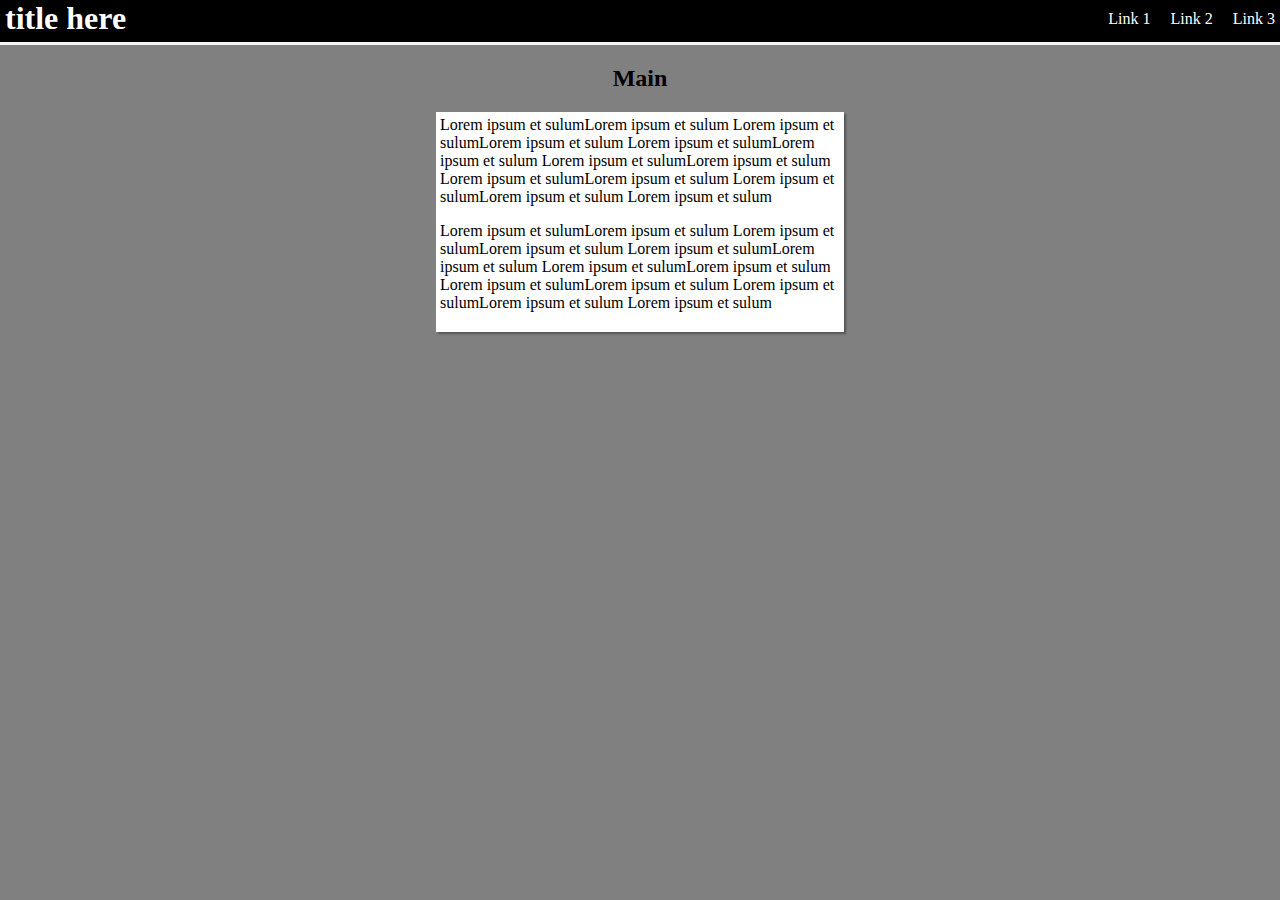
<file: CSS Example Simple page/index.html>
<!DOCTYPE html>
<html>
    <head>
        <title>Responsive Design</title>
        <link rel="stylesheet" href="main.css">
    </head>
    <body>
        <nav>
            <h1>title here</h1>
            <div>
                <a href="#">Link 1</a>
                <a href="#">Link 2</a>
                <a href="#">Link 3</a>
            </div>
        </nav>
        <main>
            <p id="linksgone">links gone</p>
            <h2>Main</h2>
            <div class="page">
                <p>Lorem ipsum et sulumLorem ipsum et sulum
                    Lorem ipsum et sulumLorem ipsum et sulum
                    Lorem ipsum et sulumLorem ipsum et sulum
                    Lorem ipsum et sulumLorem ipsum et sulum
                    Lorem ipsum et sulumLorem ipsum et sulum
                    Lorem ipsum et sulumLorem ipsum et sulum
                    Lorem ipsum et sulum</p>            
                <p>Lorem ipsum et sulumLorem ipsum et sulum
                    Lorem ipsum et sulumLorem ipsum et sulum
                    Lorem ipsum et sulumLorem ipsum et sulum
                    Lorem ipsum et sulumLorem ipsum et sulum
                    Lorem ipsum et sulumLorem ipsum et sulum
                    Lorem ipsum et sulumLorem ipsum et sulum
                    Lorem ipsum et sulum</p>
            </div>
        </main>
    </body>
</html>
</file>
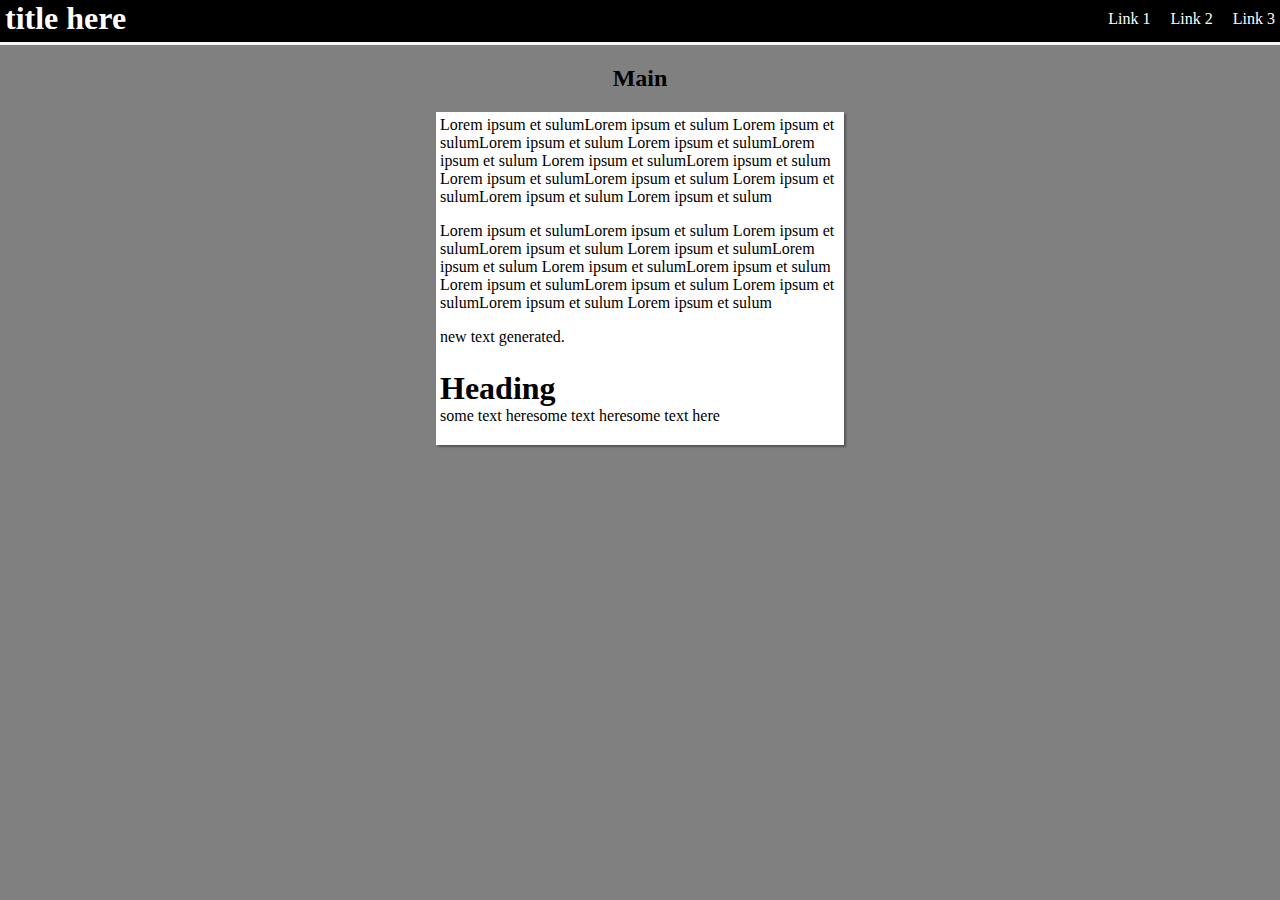
<file: JS Example/index.html>
<!DOCTYPE html>
<html>
    <head>
        <title>Responsive Design</title>
        <link rel="stylesheet" href="main.css">
        <script src="main.js"></script>
    </head>
    <body>
        <nav>
            <h1>title here</h1>
            <div>
                <a href="#">Link 1</a>
                <a href="#">Link 2</a>
                <a href="#">Link 3</a>
            </div>
        </nav>
        <main>
            <p id="linksgone">links gone</p>
            <h2>Main</h2>
            <div class="page">
                <p>Lorem ipsum et sulumLorem ipsum et sulum
                    Lorem ipsum et sulumLorem ipsum et sulum
                    Lorem ipsum et sulumLorem ipsum et sulum
                    Lorem ipsum et sulumLorem ipsum et sulum
                    Lorem ipsum et sulumLorem ipsum et sulum
                    Lorem ipsum et sulumLorem ipsum et sulum
                    Lorem ipsum et sulum</p>            
                <p>Lorem ipsum et sulumLorem ipsum et sulum
                    Lorem ipsum et sulumLorem ipsum et sulum
                    Lorem ipsum et sulumLorem ipsum et sulum
                    Lorem ipsum et sulumLorem ipsum et sulum
                    Lorem ipsum et sulumLorem ipsum et sulum
                    Lorem ipsum et sulumLorem ipsum et sulum
                    Lorem ipsum et sulum</p>
            </div>
            <div class="page">
                <h1 style="color: black" id="heading">Heading</h1>
                <p id="text">some text heresome text heresome text here</p>
            </div>
        </main>
    </body>
</html>
</file>
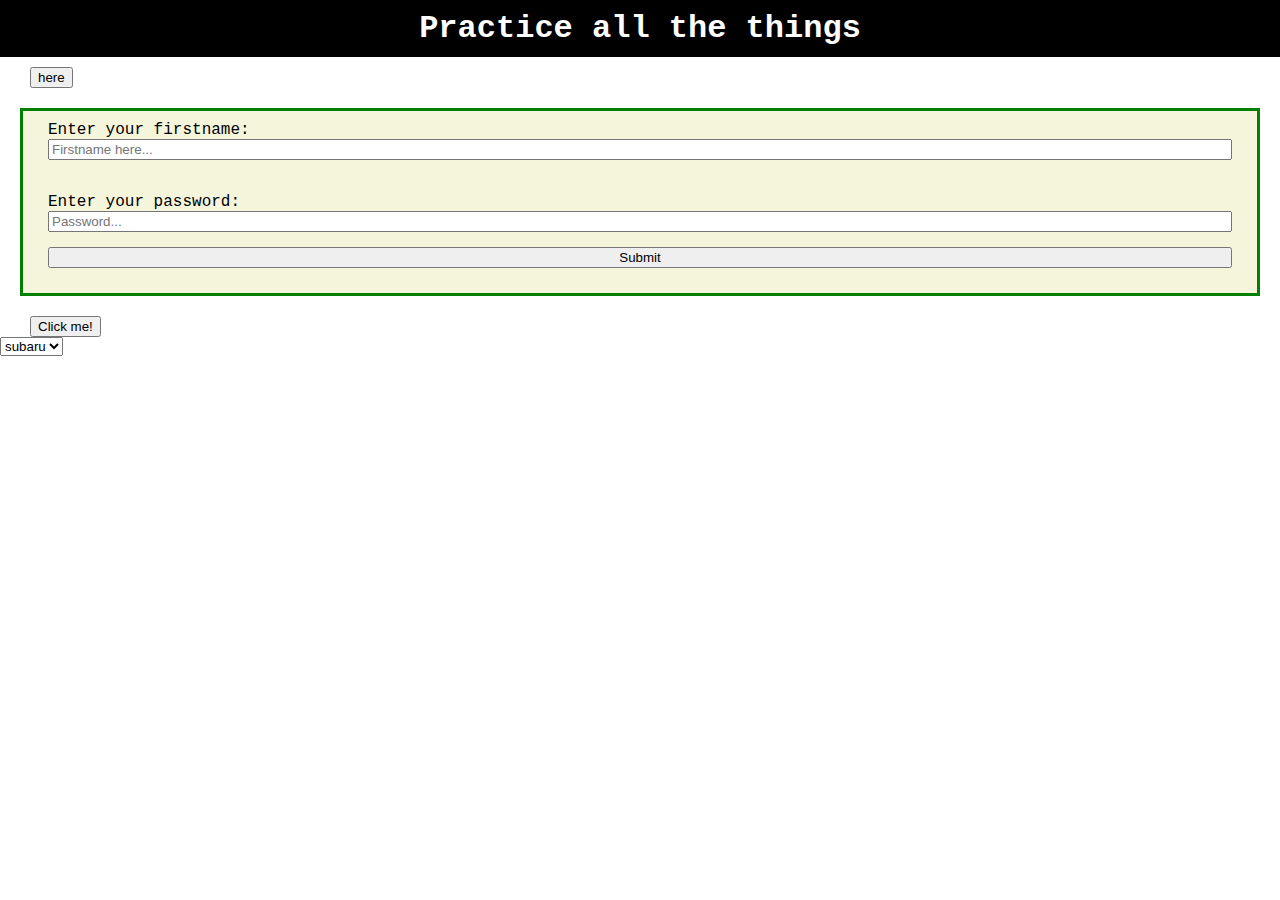
<file: practice/index.html>
<!DOCTYPE html>
<html lang="en-US">
    <head>
        <title>Practice</title>
        <link rel="stylesheet" href="main.css">
        <script src="main.js"></script>
    </head>
    <body>
        <h1>Practice all the things</h1>
        <button id="newbutton">here</button>
        <form id="form" action="submit">
            <label for="firstname">Enter your firstname:</label>
            <input id="firstname" name="firstname" type="text" pattern="[A-Za-z]+" required maxlength="5" placeholder="Firstname here..."><br>
            <label for="pwd">Enter your password:</label>
            <input id="pwd" name="pwd" type="password" placeholder="Password...">
            <input type="submit">
        </form>
        <button id="clickme" type="submit">Click me!</button>
        <div id="paragraphLoader"></div>
        <select name="cars" id="cars">
            <option value="select one">pick</option>
            <option value="ford">ford</option>
            <option value="chevy">chevy</option>
            <option value="subaru" selected>subaru</option>
            <option value="jeep">jeep</option>
            <option value="toyota">toyota</option>
        </select>
    </body>
</html>
</file>
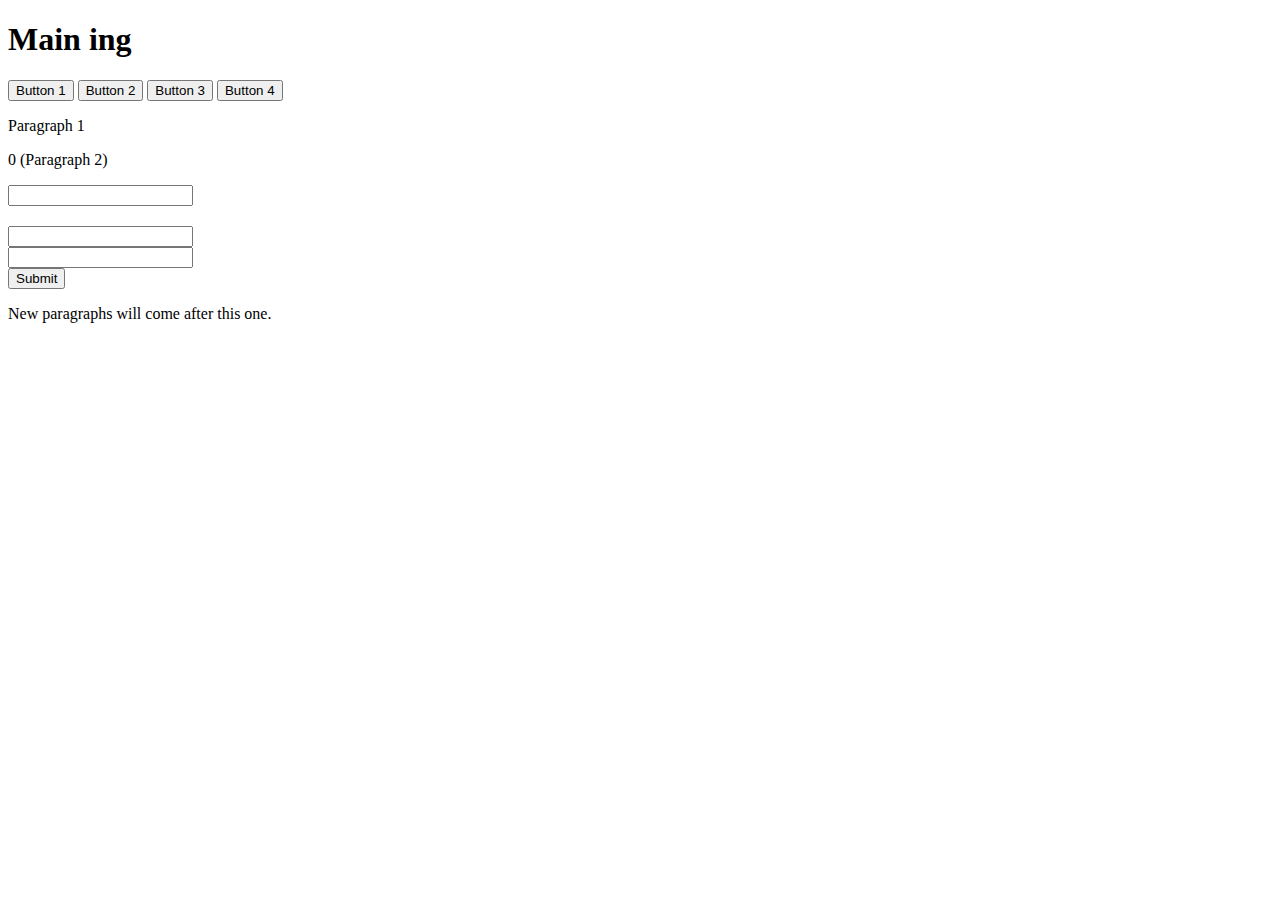
<file: assignment3/assignment3.html>
<!DOCTYPE html>
<html lang="en-US">
    <head>
        <title>Assignment 3</title>
        <meta charset="utf-8">
        <script src="main.js"></script>
    </head>
    <body>
        <h1>Main Heading</h1>
        <button id="b1" class="numberedButton">Button 1</button>
        <button id="b2" class="numberedButton">Button 2</button>
        <button id="b3" class="numberedButton">Button 3</button>
        <button id="b4" class="numberedButton">Button 4</button>
        <p id="p1">Paragraph 1</p>
        <p id="p2">0 (Paragraph 2)</p>
        <input type="text" id="copycat" name="copycat">
        <label for="copycat" id="cclabel"></label>
        <form id="form" style="margin-top: 20px">
            <input id="input1" type="number" max="10" required><br>
            <input id="input2" type="text" pattern="(([0-9].)*)?"><br>
            <input id="submitbutton" type="submit">
        </form>
        <div>
            <p>New paragraphs will come after this one.</p>
        </div>
    </body>
</html>
</file>
<file: CSS Example Simple page/main.css>
body {
    background-color: gray;
    margin: 0px;
}

nav {
    display: flex;
    position: sticky;
    top: 0;
    justify-content: space-between;
    padding: 5px;
    padding-top: 0px;
    background-color: rgb(0, 0, 0);
    border-bottom: solid whitesmoke;
    margin: auto;
}

h1 {
    margin: 0;
    color: rgb(255, 255, 255);
}

nav div {
    display: flex;
    align-items: center;
    justify-content: space-evenly;
    gap: 20px;
}

nav a {
    color: white;
    text-decoration: none;
}

nav a:hover {
    text-decoration: underline;
}

h2 {
    text-align: center;
}

.page {
    background-color: white;
    width: 95%;
    margin: auto;
    max-width: 400px;
    padding: 4px;
    box-shadow: 2px 2px 2px rgba(0, 0, 0, 0.35);
}

.page p {
    margin-top: 0;
}

#linksgone {
    display: none;
}

@media(max-width: 300px) {
    nav div {
        display: none;
    }

    #linksgone {
        display: block;
    }
}
</file>
<file: JS Example/main.css>
body {
    background-color: gray;
    margin: 0px;
}

nav {
    display: flex;
    position: sticky;
    top: 0;
    justify-content: space-between;
    padding: 5px;
    padding-top: 0px;
    background-color: rgb(0, 0, 0);
    border-bottom: solid whitesmoke;
    margin: auto;
}

h1 {
    margin: 0;
    color: rgb(255, 255, 255);
}

nav div {
    display: flex;
    align-items: center;
    justify-content: space-evenly;
    gap: 20px;
}

nav a {
    color: white;
    text-decoration: none;
}

nav a:hover {
    text-decoration: underline;
}

h2 {
    text-align: center;
}

.page {
    background-color: white;
    width: 95%;
    margin: auto;
    max-width: 400px;
    padding: 4px;
    box-shadow: 2px 2px 2px rgba(0, 0, 0, 0.35);
}

.page p {
    margin-top: 0;
}

#linksgone {
    display: none;
}

@media(max-width: 300px) {
    nav div {
        display: none;
    }

    #linksgone {
        display: block;
    }
}
</file>
<file: practice/main.css>
body {
    margin: 0;
    font-family: 'Courier New', Courier, monospace;
}

body h1 {
    margin: 0;
    margin-bottom: 10px;
    top: 0px;
    width: 100%;
    display: flex;
    padding-top: 10px;
    padding-bottom: 10px;
    justify-content: center;
    background-color: black;
    color: white;
}

form {
    display: flex;
    border: 3px solid green;
    margin: 20px;
    padding: 10px 25px 10px 25px;
    flex-direction: column;
    background-color: beige;
}
form input {
    margin-bottom: 15px;
}



form input:focus {
    background-color: teal;
    color: white
}

button {
    margin-left: 30px;
}

button:hover {
    font-style: italic;
}
</file>
